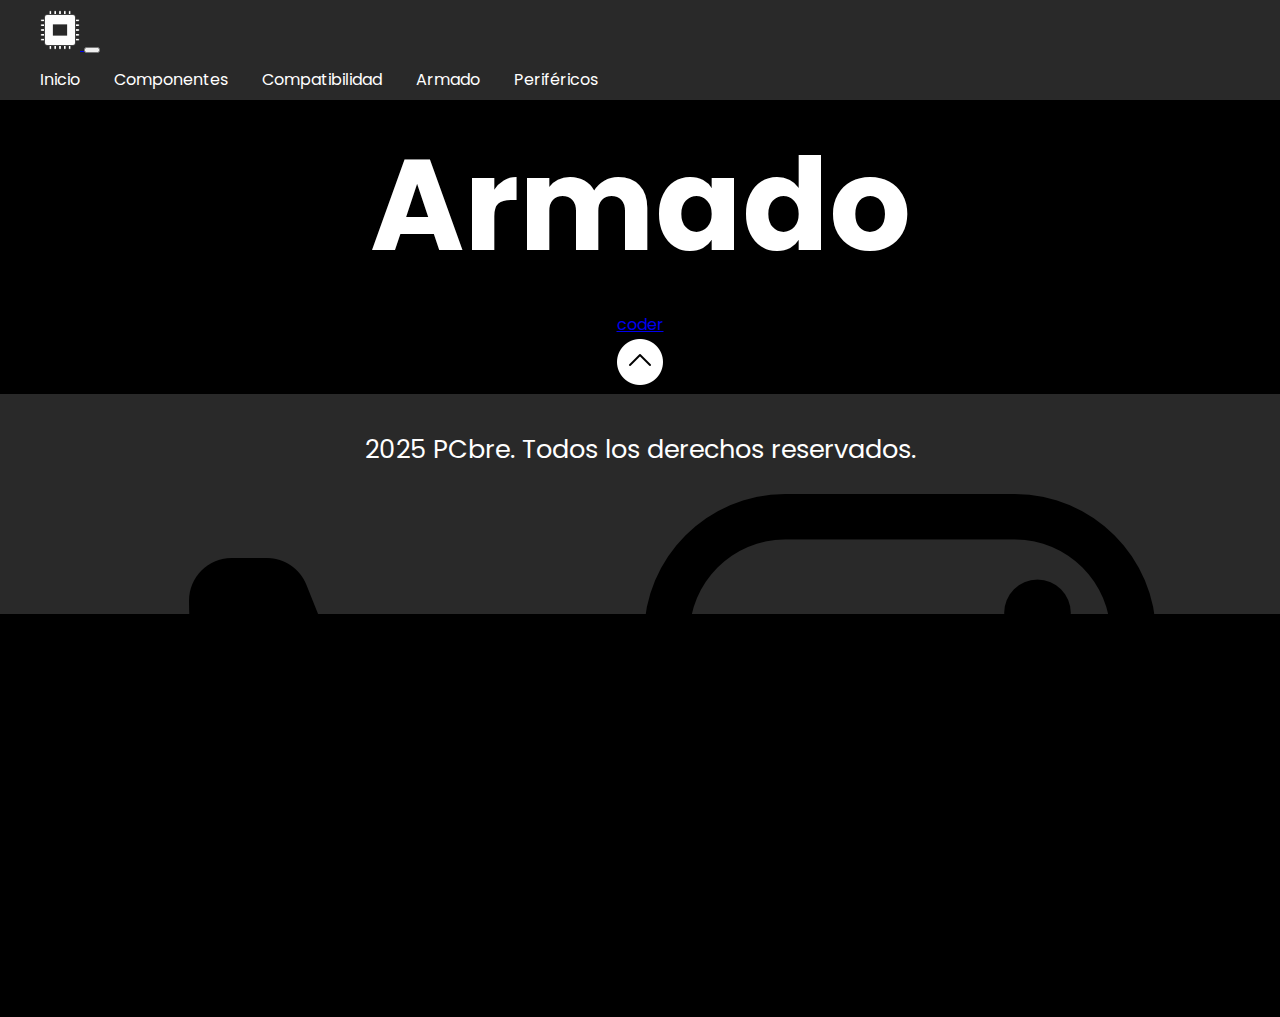
<file: page/armado.html>
<!DOCTYPE html>
<html lang="en">
<head>
    <meta charset="UTF-8">
    <meta name="viewport" content="width=device-width, initial-scale=1.0">
    <link rel="stylesheet" href="../css/estilos.css">
    <link href="https://cdn.jsdelivr.net/npm/bootstrap@5.3.6/dist/css/bootstrap.min.css" rel="stylesheet" integrity="sha384-4Q6Gf2aSP4eDXB8Miphtr37CMZZQ5oXLH2yaXMJ2w8e2ZtHTl7GptT4jmndRuHDT" crossorigin="anonymous">
    <script src="https://cdn.jsdelivr.net/npm/bootstrap@5.3.6/dist/js/bootstrap.bundle.min.js" integrity="sha384-j1CDi7MgGQ12Z7Qab0qlWQ/Qqz24Gc6BM0thvEMVjHnfYGF0rmFCozFSxQBxwHKO" crossorigin="anonymous"></script>
   <title>PCebre</title>
</head>
<body>
   <header>
       <nav class="navbar navbar-expand-lg navbar-dark bg-dark">
  <div class="container-fluid">
    <a class="navbar-brand" href="index.html">
      <img src="../img/icono-chip.png" alt="Logo" style="height:40px;">
    </a>
    <button class="navbar-toggler" type="button" data-bs-toggle="collapse" data-bs-target="#navbarNav"
      aria-controls="navbarNav" aria-expanded="false" aria-label="Toggle navigation">
      <span class="navbar-toggler-icon"></span>
    </button>
    <div class="collapse navbar-collapse" id="navbarNav">
      <ul class="navbar-nav ms-auto">
        <li class="nav-item"><a class="nav-link" href="../index.html">Inicio</a></li>
        <li class="nav-item"><a class="nav-link" href="componentes.html">Componentes</a></li>
        <li class="nav-item"><a class="nav-link" href="compatibilidad.html">Compatibilidad</a></li>
        <li class="nav-item"><a class="nav-link" href="armado.html">Armado</a></li>
        <li class="nav-item"><a class="nav-link" href="periferico.html">Periféricos</a></li>
      </ul>
    </div>
  </div>
</nav>
    </header>
    <main>
        <section>
            <h1>Armado</h1>
           <a href="https://www.googleadservices.com/pagead/aclk?sa=L&ai=DChcSEwj_r5GKueqMAxV8JkQIHc3WCfUYABACGgJkeg&co=1&gclid=Cj0KCQjw2ZfABhDBARIsAHFTxGwPdB_hHtWef_I1VXlDMK5wGwdDTX97vC1vT-LWKUBfwVnPtXW2wd4aAhlvEALw_wcB&ohost=www.google.com&cid=CAESV-D2PEJTHI_DzxojAA9Z6PnLDfnLqV_Cxt52JPiSvyGmVTr7tglrdVARm8K1V4xvCyjknkVoyCYqa5Q8cSdWAiqFbh476CCNIliVqclTOCdmhQugYbN9xQ&sig=AOD64_2Vh-bcdXoBcbaZM5I31OWzNmB3Fg&q&adurl&ved=2ahUKEwjZiImKueqMAxWmpZUCHYzUAD8Q0Qx6BAgKEAE" target="_blank">coder</a>
        </section>
        <section>
            
        </section>
        <section>
            
        </section>
        <a href="#inicio" class="boton-inicio"><img src="../img/icono-flecha.png" alt=""></a>
    </main>
<footer>
    <p>2025 PCbre. Todos los derechos reservados.</p>
    <p>
       <a href="mailto:contacto@nucleopc.com"><img src="../img/llamar.png" alt=""></a>
        <a href="https://instagram.com/nucleopc" target="_blank"><img src="../img/logotipo-de-instagram.png" alt=""></a>
    </p>
</footer>
</body>
</html>
</file>
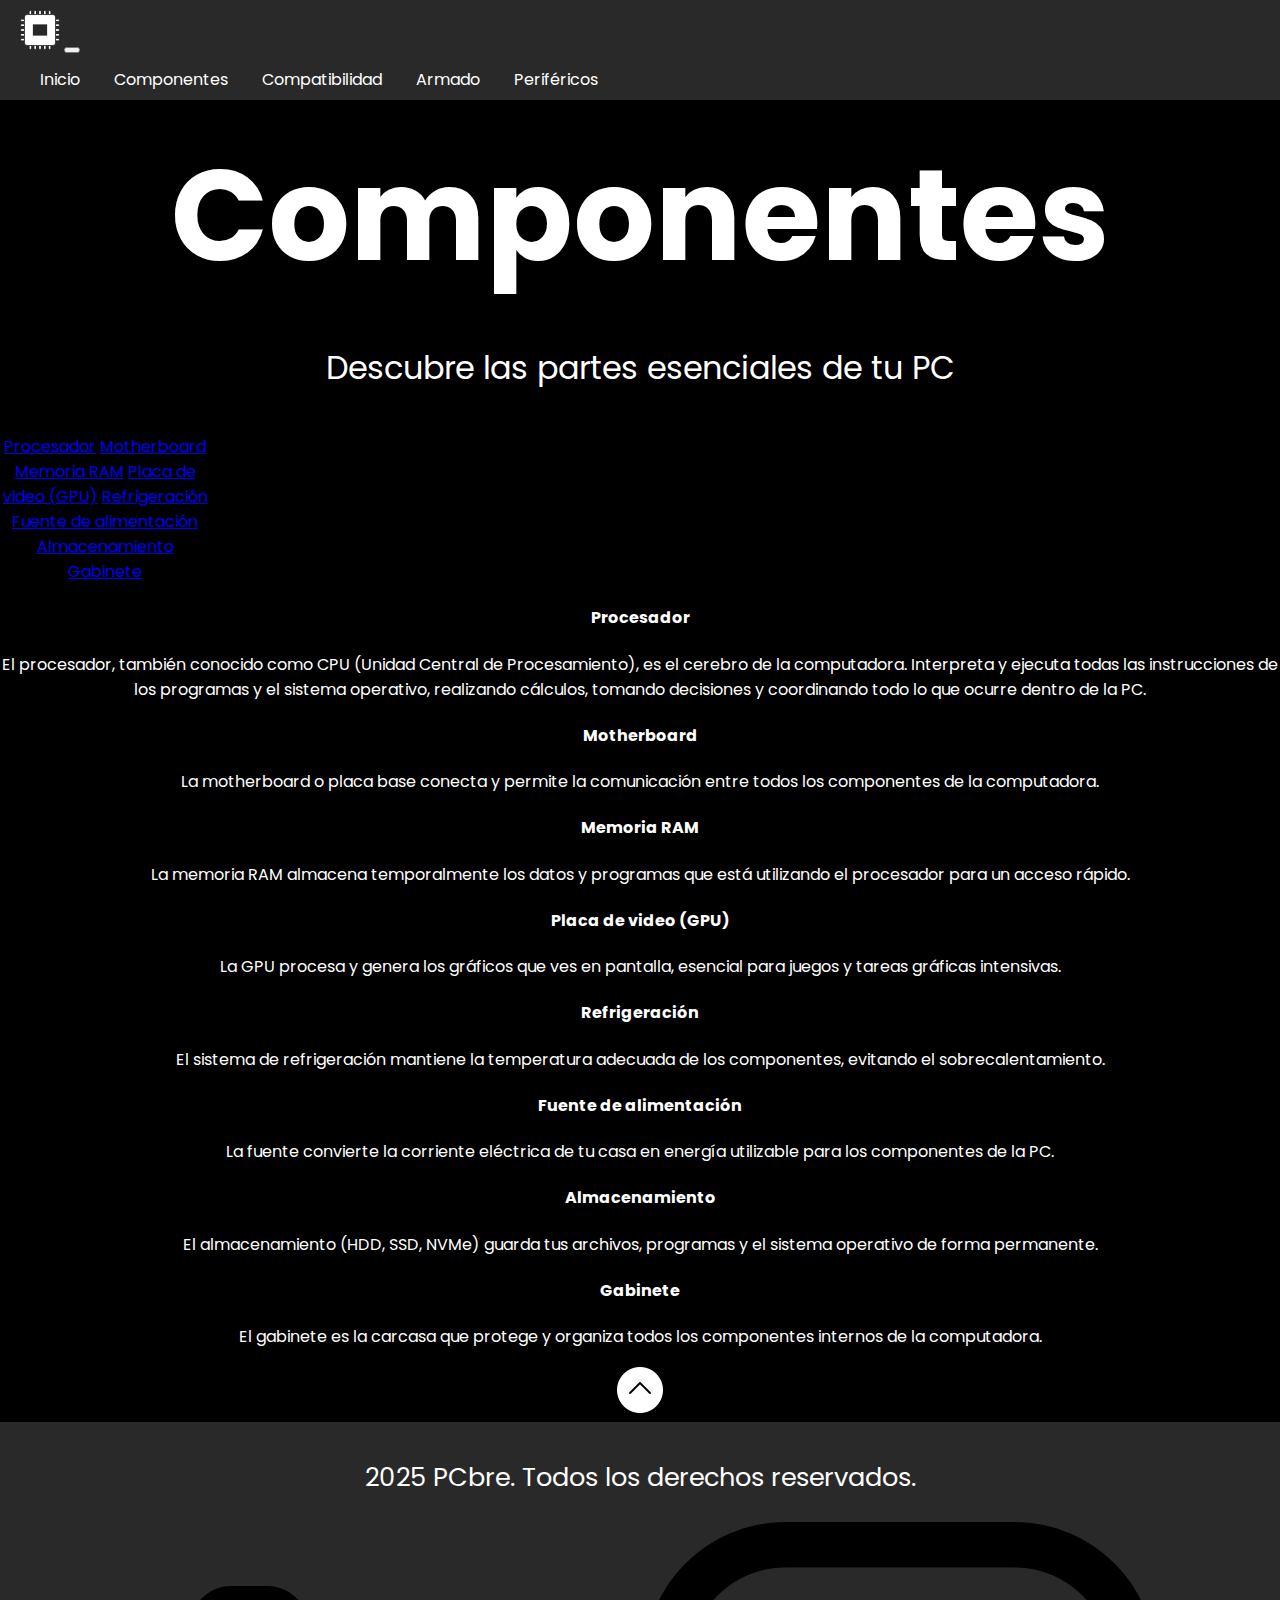
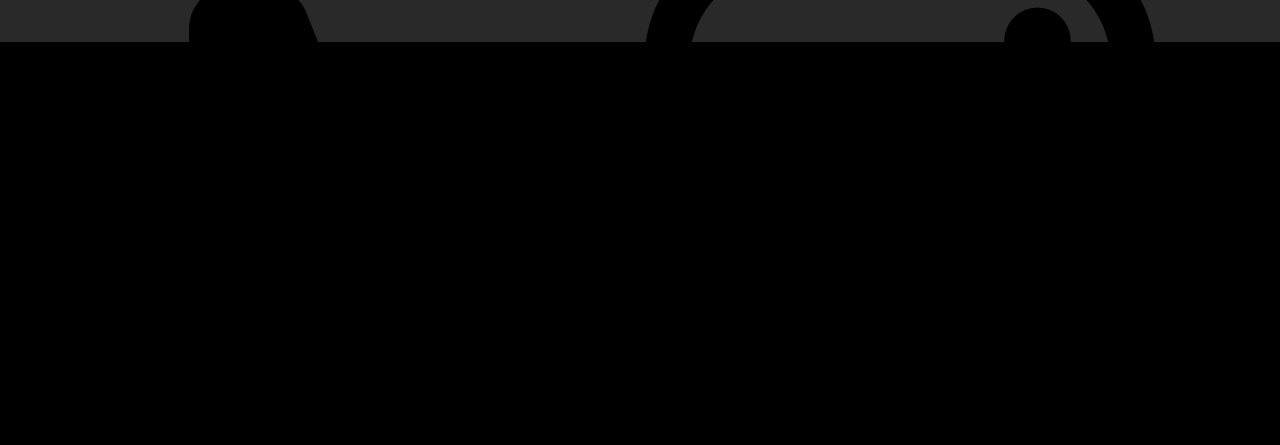
<file: page/componentes.html>
<!DOCTYPE html>
<html lang="en">
<head>
    <meta charset="UTF-8" />
    <meta name="viewport" content="width=device-width, initial-scale=1.0" />
    <title>PCbre</title>
   
    <link rel="stylesheet" href="../css/estilos.css" />

    <link href="https://cdn.jsdelivr.net/npm/bootstrap@5.3.6/dist/css/bootstrap.min.css" rel="stylesheet" integrity="sha384-4Q6Gf2aSP4eDXB8Miphtr37CMZZQ5oXLH2yaXMJ2w8e2ZtHTl7GptT4jmndRuHDT" crossorigin="anonymous" />
    <script src="https://cdn.jsdelivr.net/npm/bootstrap@5.3.6/dist/js/bootstrap.bundle.min.js" integrity="sha384-j1CDi7MgGQ12Z7Qab0qlWQ/Qqz24Gc6BM0thvEMVjHnfYGF0rmFCozFSxQBxwHKO" crossorigin="anonymous"></script>
</head>

<body>
       <!-- Encabezado y navegación -->
    <header>
        <nav id="inicio" class="navbar navbar-expand-lg navbar-dark bg-dark">
            <div class="container-fluid">
                <img src="../img/icono-chip.png" alt="Logo" style="height:40px;" />
                
                <button class="navbar-toggler" type="button" data-bs-toggle="collapse" data-bs-target="#navbarNav"
                    aria-controls="navbarNav" aria-expanded="false" aria-label="Toggle navigation">
                    <span class="navbar-toggler-icon"></span>
                </button>
                
                <div class="collapse navbar-collapse" id="navbarNav">
                    <ul class="navbar-nav ms-auto">
                        <li class="nav-item"><a class="nav-link" href="../index.html">Inicio</a></li>
                        <li class="nav-item"><a class="nav-link" href="componentes.html">Componentes</a></li>
                        <li class="nav-item"><a class="nav-link" href="compatibilidad.html">Compatibilidad</a></li>
                        <li class="nav-item"><a class="nav-link" href="armado.html">Armado</a></li>
                        <li class="nav-item"><a class="nav-link" href="periferico.html">Periféricos</a></li>
                    </ul>
                </div>
            </div>
        </nav>
    </header>

    <main>
        <section class="hero">
            <h1>Componentes</h1>
            <p>Descubre las partes esenciales de tu PC</p>
        </section>

        <!-- Índice lateral -->
        <div class="row" style="">
            <div class="col-4 d-none d-lg-block" style="width: 210px;">
                <div id="list-example" class="list-group position-sticky" style="top: 100px;">
                    <a class="list-group-item list-group-item-action" href="#procesador">Procesador</a>
                    <a class="list-group-item list-group-item-action" href="#motherboard">Motherboard</a>
                    <a class="list-group-item list-group-item-action" href="#ram">Memoria RAM</a>
                    <a class="list-group-item list-group-item-action" href="#gpu">Placa de video (GPU)</a>
                    <a class="list-group-item list-group-item-action" href="#refrigeracion">Refrigeración</a>
                    <a class="list-group-item list-group-item-action" href="#fuente">Fuente de alimentación</a>
                    <a class="list-group-item list-group-item-action" href="#almacenamiento">Almacenamiento</a>
                    <a class="list-group-item list-group-item-action" href="#gabinete">Gabinete</a>
                </div>
            </div>

            <!-- Información -->
            <div class="col-8">
                <div data-bs-spy="scroll" data-bs-target="#list-example" data-bs-smooth-scroll="true" class="scrollspy-example" tabindex="0">
                    <section id="procesador">
                        <h4>Procesador</h4>
                        <p>El procesador, también conocido como CPU (Unidad Central de Procesamiento), es el cerebro de la computadora. Interpreta y ejecuta todas las instrucciones de los programas y el sistema operativo, realizando cálculos, tomando decisiones y coordinando todo lo que ocurre dentro de la PC.</p>
                    </section>

                    <section id="motherboard">
                        <h4>Motherboard</h4>
                        <p>La motherboard o placa base conecta y permite la comunicación entre todos los componentes de la computadora.</p>
                    </section>

                    <section id="ram">
                        <h4>Memoria RAM</h4>
                        <p>La memoria RAM almacena temporalmente los datos y programas que está utilizando el procesador para un acceso rápido.</p>
                    </section>

                    <section id="gpu">
                        <h4>Placa de video (GPU)</h4>
                        <p>La GPU procesa y genera los gráficos que ves en pantalla, esencial para juegos y tareas gráficas intensivas.</p>
                    </section>

                    <section id="refrigeracion">
                        <h4>Refrigeración</h4>
                        <p>El sistema de refrigeración mantiene la temperatura adecuada de los componentes, evitando el sobrecalentamiento.</p>
                    </section>

                    <section id="fuente">
                        <h4>Fuente de alimentación</h4>
                        <p>La fuente convierte la corriente eléctrica de tu casa en energía utilizable para los componentes de la PC.</p>
                    </section>

                    <section id="almacenamiento">
                        <h4>Almacenamiento</h4>
                        <p>El almacenamiento (HDD, SSD, NVMe) guarda tus archivos, programas y el sistema operativo de forma permanente.</p>
                    </section>

                    <section id="gabinete">
                        <h4>Gabinete</h4>
                        <p>El gabinete es la carcasa que protege y organiza todos los componentes internos de la computadora.</p>
                    </section>
                </div>
            </div>
        </div>

        <!-- Botón para volver arriba -->
        <a href="#inicio" class="boton-inicio">
            <img src="../img/icono-flecha.png" alt="Volver arriba" />
        </a>
    </main>

    <!-- Footer -->
    <footer>
        <p>2025 PCbre. Todos los derechos reservados.</p>
        <p>
            <a href="mailto:contacto@pcbre.com"><img src="../img/llamar.png" alt="Correo" /></a>
            <a href="https://instagram.com/PCbre" target="_blank"><img src="../img/logotipo-de-instagram.png" alt="Instagram" /></a>
        </p>
    </footer>
</body>
</html>
</file>
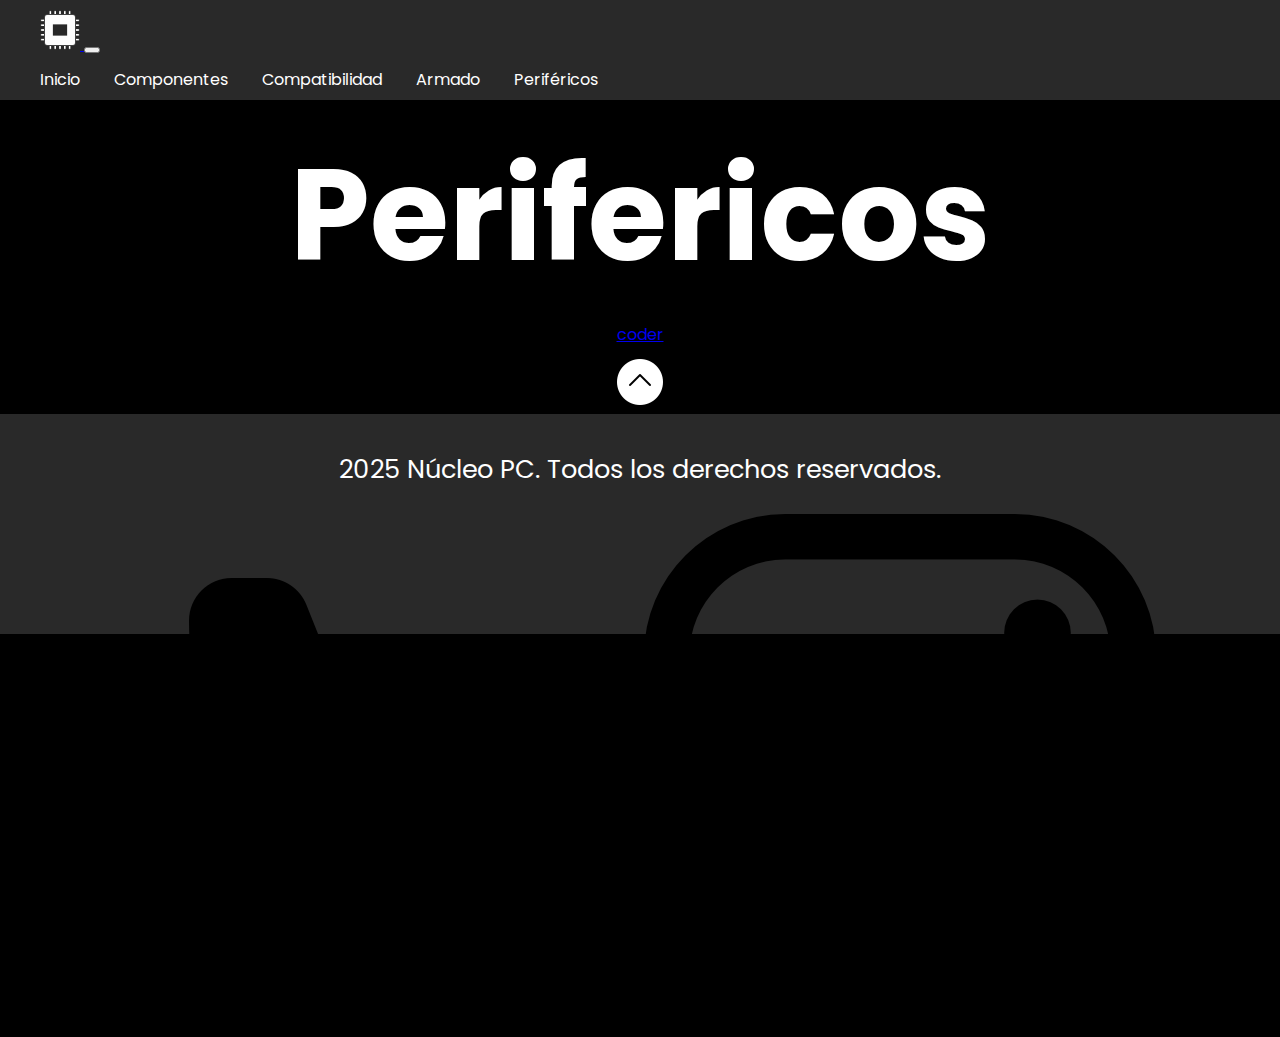
<file: page/periferico.html>
<!DOCTYPE html>
<html lang="en">
<head>
    <meta charset="UTF-8">
    <meta name="viewport" content="width=device-width, initial-scale=1.0">
    <link rel="stylesheet" href="../css/estilos.css">
    <link href="https://cdn.jsdelivr.net/npm/bootstrap@5.3.6/dist/css/bootstrap.min.css" rel="stylesheet" integrity="sha384-4Q6Gf2aSP4eDXB8Miphtr37CMZZQ5oXLH2yaXMJ2w8e2ZtHTl7GptT4jmndRuHDT" crossorigin="anonymous">
    <script src="https://cdn.jsdelivr.net/npm/bootstrap@5.3.6/dist/js/bootstrap.bundle.min.js" integrity="sha384-j1CDi7MgGQ12Z7Qab0qlWQ/Qqz24Gc6BM0thvEMVjHnfYGF0rmFCozFSxQBxwHKO" crossorigin="anonymous"></script>
   <title>PCebre</title>
</head>
<body>
    <header>
    <nav class="navbar navbar-expand-lg navbar-dark bg-dark">
  <div class="container-fluid">
    <a class="navbar-brand" href="index.html">
  <img src="../img/icono-chip.png" alt="Logo" style="height:40px;">
    </a>
    <button class="navbar-toggler" type="button" data-bs-toggle="collapse" data-bs-target="#navbarNav"
      aria-controls="navbarNav" aria-expanded="false" aria-label="Toggle navigation">
      <span class="navbar-toggler-icon"></span>
    </button>
    <div class="collapse navbar-collapse" id="navbarNav">
      <ul class="navbar-nav ms-auto">
        <li class="nav-item"><a class="nav-link" href="../index.html">Inicio</a></li>
        <li class="nav-item"><a class="nav-link" href="componentes.html">Componentes</a></li>
        <li class="nav-item"><a class="nav-link" href="compatibilidad.html">Compatibilidad</a></li>
        <li class="nav-item"><a class="nav-link" href="armado.html">Armado</a></li>
        <li class="nav-item"><a class="nav-link" href="periferico.html">Periféricos</a></li>
      </ul>
    </div>
  </div>
</nav>
    </header>
    <main>
        <section class="hero">
            <h1>Perifericos</h1>
           <a href="https://www.googleadservices.com/pagead/aclk?sa=L&ai=DChcSEwj_r5GKueqMAxV8JkQIHc3WCfUYABACGgJkeg&co=1&gclid=Cj0KCQjw2ZfABhDBARIsAHFTxGwPdB_hHtWef_I1VXlDMK5wGwdDTX97vC1vT-LWKUBfwVnPtXW2wd4aAhlvEALw_wcB&ohost=www.google.com&cid=CAESV-D2PEJTHI_DzxojAA9Z6PnLDfnLqV_Cxt52JPiSvyGmVTr7tglrdVARm8K1V4xvCyjknkVoyCYqa5Q8cSdWAiqFbh476CCNIliVqclTOCdmhQugYbN9xQ&sig=AOD64_2Vh-bcdXoBcbaZM5I31OWzNmB3Fg&q&adurl&ved=2ahUKEwjZiImKueqMAxWmpZUCHYzUAD8Q0Qx6BAgKEAE" target="_blank">coder</a>
        </section>
        <section>
            
        </section>
        <section>
            
        </section>
        <a href="#inicio" class="boton-inicio"><img src="../img/icono-flecha.png" alt=""></a>
    </main>
 <footer>
    <p>2025 Núcleo PC. Todos los derechos reservados.</p>
    <p>
         <a href="mailto:contacto@nucleopc.com"><img src="../img/llamar.png" alt=""></a>
        <a href="https://instagram.com/nucleopc" target="_blank"><img src="../img/logotipo-de-instagram.png" alt=""></a>
    </p>
</footer>
</body>
</html>
</file>
<file: css/estilos.css>
@import url('https://fonts.googleapis.com/css2?family=Poppins:ital,wght@0,100;0,200;0,300;0,400;0,500;0,600;0,700;0,800;0,900;1,100;1,200;1,300;1,400;1,500;1,600;1,700;1,800;1,900&display=swap');

body {
    font-family: "Poppins", sans-serif;
    margin: 0;
    background-color: #000;
    color: white;
  }
  
  /*?------HEADER---------*/

  nav {
    background-color: #292929;  
    padding: 10px 20px;
    margin: 0;
    font-size: 1em;
    height: 80px;
  }
  
  nav .logo {
    text-decoration: none;
    font-weight: bold;
    color: black;
    display:flex ;
    justify-content: space-between;
  }
  
  nav ul {
    list-style: none;
    margin: 0;
    padding: 0;
  }
  
  nav ul li {
    margin: 10px 10px 10px 20px;
    display:inline-block;
  }
  nav a img{
    padding-left: 20px;
    size: 0.5em;
  }
  nav ul li a {
    text-decoration: none;
    color:#ffffff;
    border: none;
  }
  
  nav ul lia:hover {
    background-color: white;
    color: #000000;
  }
  
  /*?------MAIN---------*/
main {
    text-align: center;
    width: auto;
  }
  
  main .hero {
    background-image: url();
    padding: 10px;
  }
   
 h1 {
  font-size: 10vw;
  margin: 10px;
  text-align: center;
}

.hero p{
 font-size: 2em;
}

.hero img{
    
    height: 0em;
    width: 10em;
    margin-bottom: 5px;
  }

  .seccion {
    background-size: cover;
    background-position: center;
    padding: 2em 0;
    
  }

  .seccion div {
    justify-content: center; 
    background-position: center;
  }
  
  .seccion div div {
    font-size: 1em;
    color: #000;
    width: 250px;
    height: 280px;
    margin: 10px;
    padding: 10px;
    background-color: #d9f0fc;
    border: 1px solid #2b2b2b;
  }
  
  .seccion div img {
    height: 5em;
    width: 5em;
    margin-bottom: 5px;
  }
  
 .inicio{
    width: 10em;
    padding: 10px 20px;
    text-decoration: none;
    transition: background 0.3s, transform 0.2s;
  }
  
  /*?------FOOTER---------*/
  footer {
    text-align: center;
    padding: 10px;
    height: 200px;
    background-color: #292929;
    font-size: 2vw;
    margin: 0;
  }
</file>
